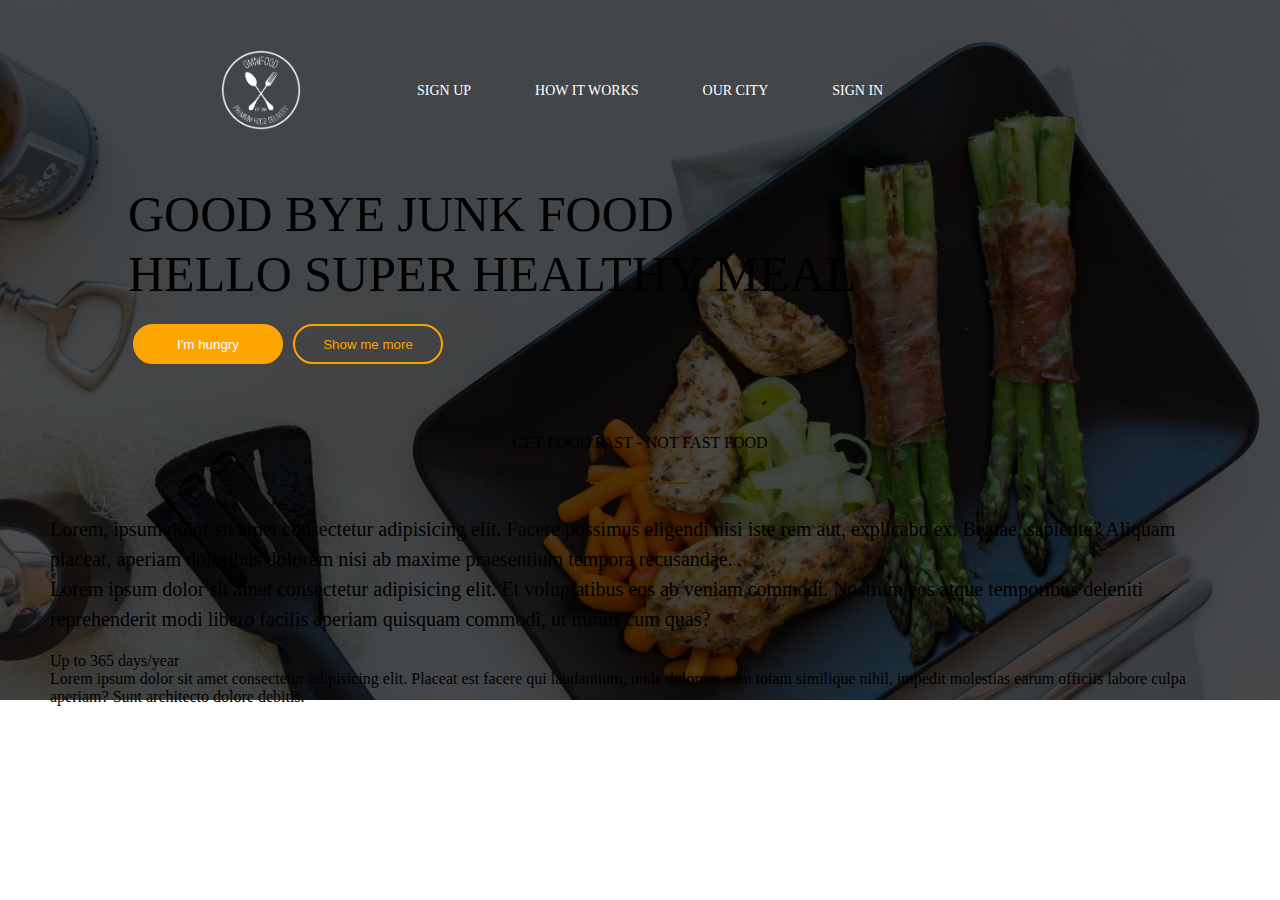
<file: SS2/index.html>
<!DOCTYPE html>
<html lang="en">
<head>
    <meta charset="UTF-8">
    <meta http-equiv="X-UA-Compatible" content="IE=edge">
    <meta name="viewport" content="width=device-width, initial-scale=1.0">
    <title>Document</title>
    <link rel="stylesheet" href="./index.css">
    <link href="https://pro.fontawesome.com/releases/v5.12.0/css/all.css" rel="stylesheet">
</head>
<body>
    <!-- home menu -->
    <div class="home-menu">
        <!-- lam mo background sau khi code xong -->
        <div class="opacity-menu"></div>
        <!-- nav menu -->
        <nav>
            <div class="max-width">
                <div class="logo">
                    <a href="#">
                        <img src="./image/logo-white.png" alt="Not Found">
                    </a>
                </div>

                <ul class="menu">
                    <a href="#">
                        <li>SIGN UP</li>
                    </a>
                    <a href="#">
                        <li>HOW IT WORKS</li>
                    </a>
                    <a href="#">
                        <li>OUR CITY</li>
                    </a>
                    <a href="#">
                        <li>SIGN IN</li>
                    </a>
                </ul>

            </div>


        </nav>

        <div class="content-menu">
            <div class="text">
                <p>Good bye junk food</p>
                <p>Hello super healthy meal</p>
            </div>
            <div class="multi-button">
                <button id="button1">I'm hungry</button>
                <button id="button2">Show me more</button>
            </div>
        </div>


        <div class="home-content">
            <div class="max-width">
                <p>GET FOOD FAST - NOT FAST FOOD</p>
                <div class="orange-bar"></div>
                <div class="about">
                    <p>Lorem, ipsum dolor sit amet consectetur adipisicing elit. Facere possimus eligendi nisi iste rem aut, explicabo ex. Beatae, sapiente? Aliquam placeat, aperiam doloribus dolorem nisi ab maxime praesentium tempora recusandae.</p>
                    <p>Lorem ipsum dolor sit amet consectetur adipisicing elit. Et voluptatibus eos ab veniam commodi. Nostrum eos atque temporibus deleniti reprehenderit modi libero facilis aperiam quisquam commodi, ut minus cum quas?</p>
                </div>
                <div class="content-boxes">
                    <div class="content-box">
                        <i class="far fa-infinity"></i>
                        <p class="title">
                            Up to 365 days/year
                        </p>
                        <p>Lorem ipsum dolor sit amet consectetur adipisicing elit. Placeat est facere qui laudantium, unde dolorum eum totam similique nihil, impedit molestias earum officiis labore culpa aperiam? Sunt architecto dolore debitis.</p>
                        
                    </div>
                </div>
            </div>
        </div>

    </div>




</body>
</html>
</file>
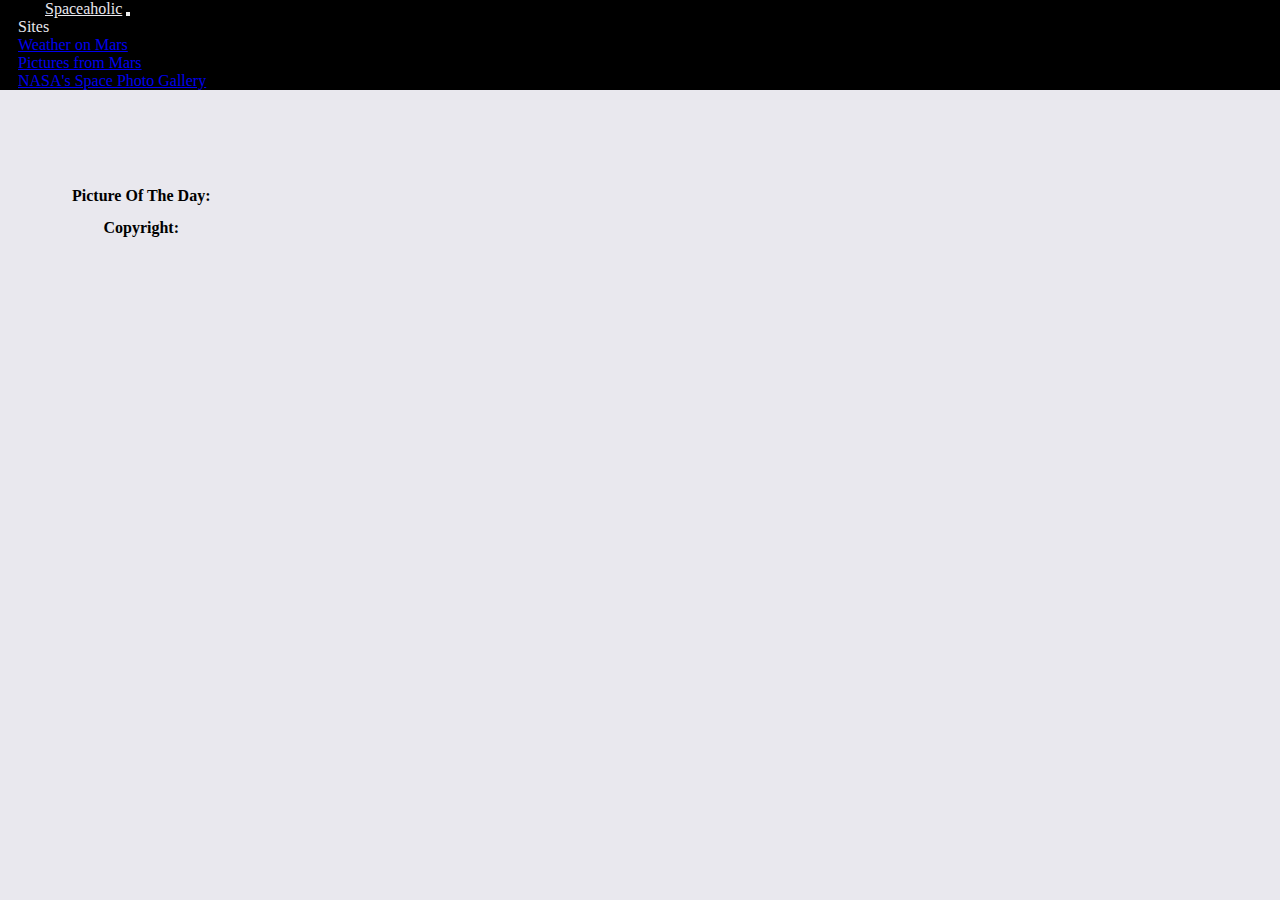
<file: Project/daily.html>
<!DOCTYPE html>
<html lang="en">
<head>
    <meta charset="UTF-8">
    <meta http-equiv="X-UA-Compatible" content="IE=edge">
    <meta name="viewport" content="width=device-width, initial-scale=1.0">
    <title>Picture Of The Day</title>
    <link href="https://cdn.jsdelivr.net/npm/bootstrap@5.1.3/dist/css/bootstrap.min.css" rel="stylesheet" integrity="sha384-1BmE4kWBq78iYhFldvKuhfTAU6auU8tT94WrHftjDbrCEXSU1oBoqyl2QvZ6jIW3" crossorigin="anonymous">
    <link rel="stylesheet" href="./daily.css">
</head>
<body>
  <nav class="navbar navbar-expand-lg fixed-top">
    <div class="container-fluid">
      <a class="navbar-brand" href="./daily.html">Spaceaholic</a>
      <button class="navbar-toggler" type="button" data-bs-toggle="collapse" data-bs-target="#navbarNavDropdown" aria-controls="navbarNavDropdown" aria-expanded="false" aria-label="Toggle navigation">
        <span class="navbar-toggler-icon"></span>
      </button>
      <div class="collapse navbar-collapse" id="navbarNavDropdown">
        <ul class="navbar-nav">
          <li class="nav-item dropdown">
            <a class="nav-link dropdown-toggle" id="navbarDropdownMenuLink" role="button" data-bs-toggle="dropdown" aria-expanded="false">
              Sites
            </a>
            <ul class="dropdown-menu" aria-labelledby="navbarDropdownMenuLink">
              <li><a class="dropdown-item" href="./weather.html">Weather on Mars</a></li>
              <li><a class="dropdown-item" href="./mars.html">Pictures from Mars</a></li>
              <li><a class="dropdown-item" href="gallery.html">NASA's Space Photo Gallery</a></li>
            </ul>
          </li>
        </ul>
      </div>
    </div>
  </nav>
  <div class="ochua">
    <div class="ochuatrai">
      <img id="dailyimage">
      <p id="tieude"></p>
    </div>
    <div class="ochuaphai">
      <p id="date">Picture Of The Day: </p>
      <p id="mieuta"></p>
      <p id="banquyen">Copyright: </p>
    </div>
  </div>



  <script src="https://cdn.jsdelivr.net/npm/bootstrap@5.1.3/dist/js/bootstrap.bundle.min.js" integrity="sha384-ka7Sk0Gln4gmtz2MlQnikT1wXgYsOg+OMhuP+IlRH9sENBO0LRn5q+8nbTov4+1p" crossorigin="anonymous"></script>
  <script src="./daily.js">
  </script>
  

</body>
</html>
</file>
<file: SS2/index.css>
*{
    margin: 0px;
    padding: 0px;
    box-sizing: border-box;
}
  
.max-width {
    max-width: 1300px;
    padding: 50px;
    margin: 0 auto;
}
  
  /* Home menu */
  
.home-menu {
    background-image: url('./image/hero.jpg');
    height: 700px;
    background-size: cover;
    /* 2 */
    position: relative;
    z-index: 1;
}
  
nav{
    margin-left: 10%;
}
  
nav .max-width {
    display: flex;
    justify-content: space-around;
}
  
nav .menu a {
    display: inline-block;
    padding: 0px 30px;
    color: #fff;
    font-size: 14px;
    text-decoration: none;
  }
  
  /* style logo */
  
  .max-width .logo img {
    height: 80px;
    width: 80px;
}
  
.max-width .menu {
    width: 800px;
    list-style: none;
    line-height: 80px;
}
  
  /* opacity menu */
  
.opacity-menu {
    background-color: black;
    height: 100%;
    width: 100%;
    /* lam mo the */
    opacity: 0.7;
    position: absolute;
    z-index: 2;
}
  
  /* code sau khi cho vao opacity */
  
.max-width .logo {
    z-index: 3;
    /* background-color: white; */
}
  
.max-width .menu {
    z-index: 4;
}
.content-menu{
    width: 800px;
    height: 200px;
    margin-left: 10%;
    margin-top: #fff;
    position: relative;
    z-index: 3;
}
.content-menu .text p{
    font-size: 50px;
    font-weight: 150;
    line-height: 60px;
    text-transform: uppercase;
}
.content-menu .multi-button{
    width: 320px;
    margin-top: 20px;
    display: flex;
    flex-direction: row;
    justify-content: space-around;
}

.content-menu .multi-button button{
    width: 150px;
    height: 40px;
    outline: none;
    cursor: pointer;
    border: none;
    background: none;
    border: solid 2px orange;
    border-radius: 30px;
}

#button1{
    background-color: orange;
    color: white;
}
#button2{
    color: orange;
}
.max-width .orange-bar{
    width: 100px;
    height: 2px;
    background-color: orange;
    margin-top: 30px;

}
.home-content .max-width{
    display: flex;
    flex-direction: column;
    align-items: center;
}
.home-content .max-width .about{
    margin-top: 30px;
}

.max-width .about p{
    font-size: 20px;
    line-height: 30px;
    font-weight: 300px;
}
</file>
<file: Project/daily.css>
*{
    box-sizing: border-box;
    margin: 0;
    padding: 0;
}
body{
    background-color: #e9e8ee;
}
nav{
    background-color: black;
    margin: none;
}
.navbar-brand{
    color: #e9e8ee;
    margin-left: 5vh;
}
.navbar-brand:hover {
    color: #b4b1b8;
}
#navbarNavDropdown {
    margin-left: 2vh;
}
#navbarDropdownMenuLink {
    color: #e9e8ee;
}
#navbarDropdownMenuLink:hover {
    color: #b4b1b8;
}
p {
    color: black;
}
.ochua {
    margin: 10vh 5vh;
    display: flex;
    flex-direction: row;
    
}
.ochuatrai {
    display: flex;
    max-width: 100vh;
    flex-direction: column;
    text-align: center;
}
#tieude {
    font-weight: 700;
    font-size: 150%;
    margin-top: 3vh;
}
.ochuaphai {
    margin-left: 3vh;
    display: flex;
    flex-direction: column;
    text-align: center;
    align-content: center;
    align-self: center;
    font-weight: 600;
    line-height: 200%;
}
</file>
